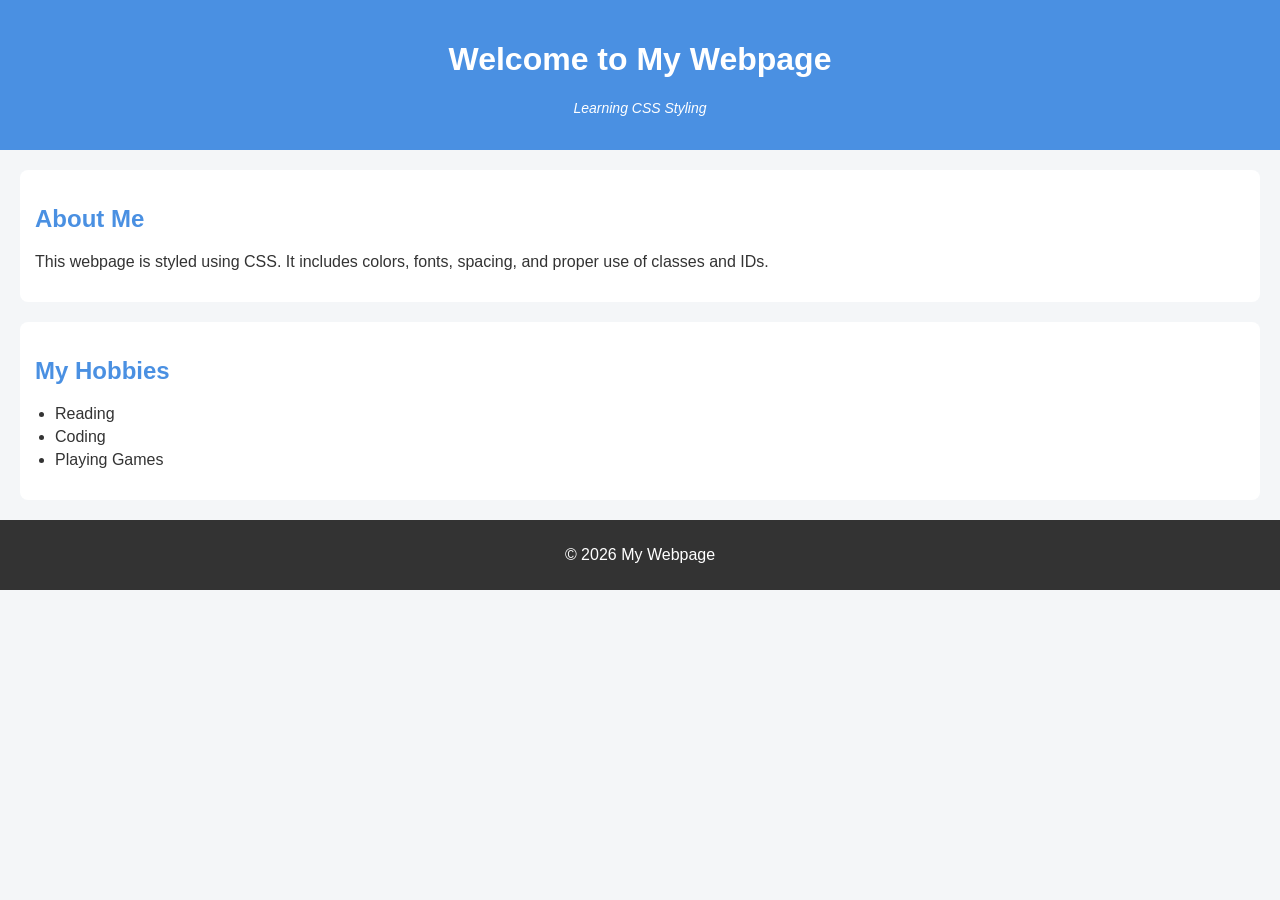
<file: Assignment 2/index.html>
<!DOCTYPE html>
<html lang="en">
<head>
    <meta charset="UTF-8">
    <meta name="viewport" content="width=device-width, initial-scale=1.0">
    <title>Document</title>
    <link rel="stylesheet" href="style.css">
</head>
<body>

    <header id="main-header">
        <h1>Welcome to My Webpage</h1>
        <p class="tagline">Learning CSS Styling</p>
    </header>

    <section class="content">
        <h2>About Me</h2>
        <p>
            This webpage is styled using CSS. It includes colors, fonts, spacing,
            and proper use of classes and IDs.
        </p>
    </section>

    <section class="content">
        <h2>My Hobbies</h2>
        <ul>
            <li>Reading</li>
            <li>Coding</li>
            <li>Playing Games</li>
        </ul>
    </section>

    <footer id="main-footer">
        <p>© 2026 My Webpage</p>
    </footer>
    
</body>
</html>
</file>
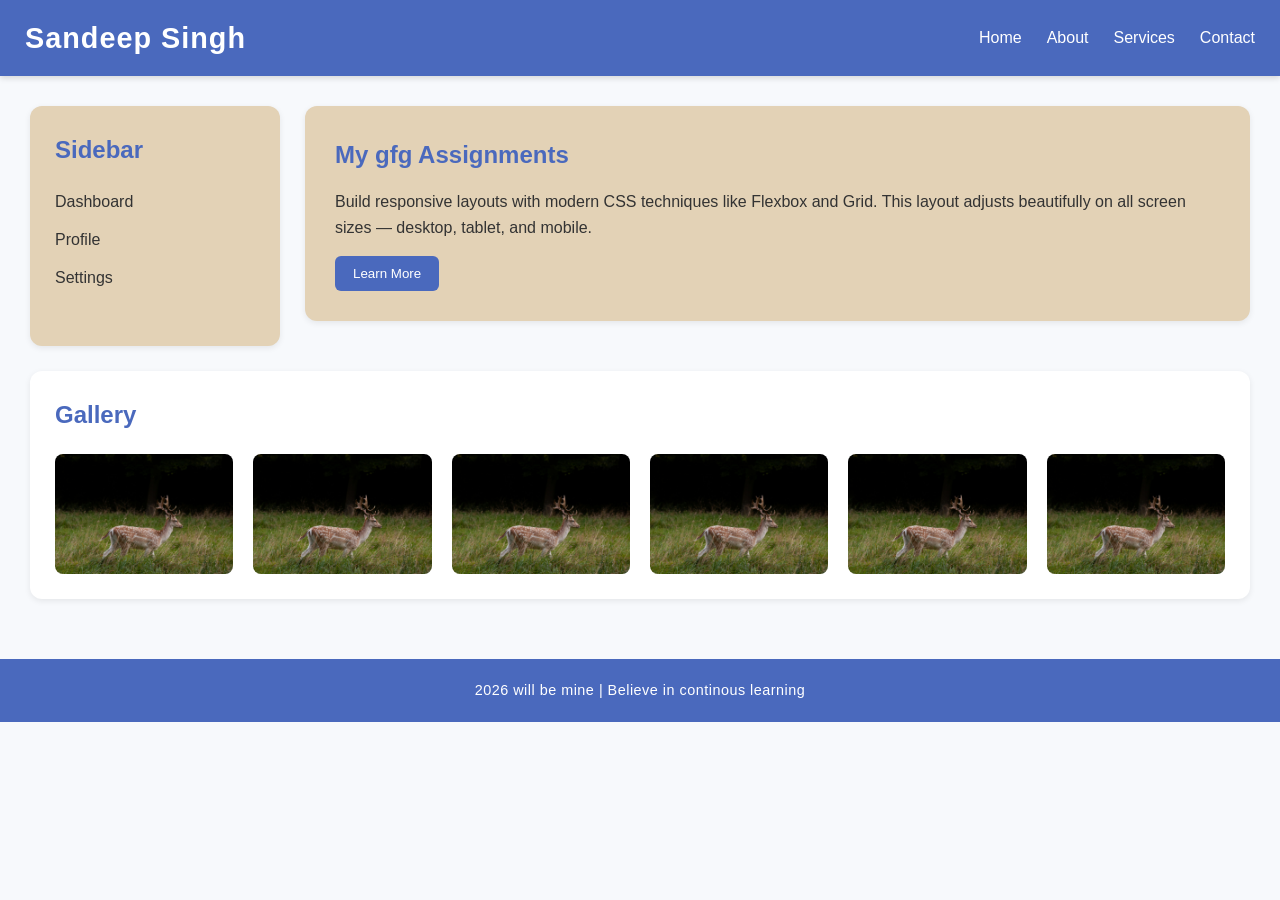
<file: CSS Layout-Assignment/index.html>
<!DOCTYPE html>
<html lang="en">
<head>
  <meta charset="UTF-8">
  <meta name="viewport" content="width=device-width, initial-scale=1.0">
  <title>CSS-Layout-Assignment</title>
  <link rel="stylesheet" href="style.css">
</head>
<body>


  <header>
    <div class="logo">Sandeep Singh</div>
    <nav>
      <ul>
        <li><a href="#">Home</a></li>
        <li><a href="#">About</a></li>
        <li><a href="#">Services</a></li>
        <li><a href="#">Contact</a></li>
      </ul>
    </nav>
  </header>


  <div class="container">

    <aside class="sidebar">
      <h2>Sidebar</h2>
      <ul>
        <li><a href="#">Dashboard</a></li>
        <li><a href="#">Profile</a></li>
        <li><a href="#">Settings</a></li>
      </ul>
    </aside>

  
    <section class="content">
      <h1>My gfg Assignments</h1>
      <p>
        Build responsive layouts with modern CSS techniques like Flexbox and Grid.
        This layout adjusts beautifully on all screen sizes — desktop, tablet, and mobile.
      </p>
      <button class="cta-btn">Learn More</button>
    </section>

    
    <section class="gallery">
      <h2>Gallery</h2>
      <div class="grid">
        <div class="card"></div>
        <div class="card"></div>
        <div class="card"></div>
        <div class="card"></div>
        <div class="card"></div>
        <div class="card"></div>
      </div>
    </section>
  </div>


  <footer>
    <p>2026 will be mine  | Believe in continous learning </p>
  </footer>

</body>
</html>
</file>
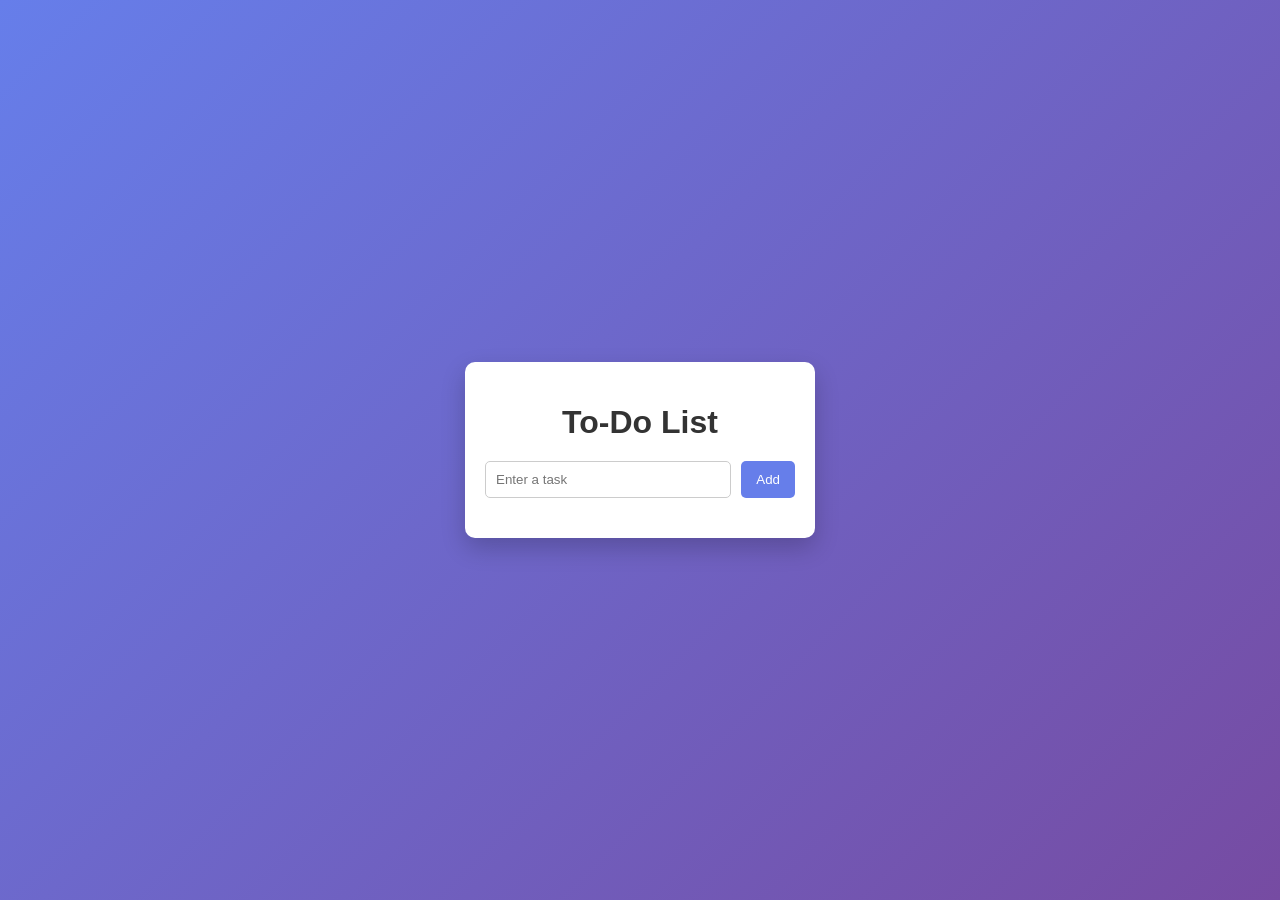
<file: DOM-Manipulation/index.html>
<!DOCTYPE html>
<html lang="en">
<head>
    <meta charset="UTF-8">
    <meta name="viewport" content="width=device-width, initial-scale=1.0">
    <title>To-Do List</title>
    <link rel="stylesheet" href="style.css">
</head>
<body>
    <div class="container">
    <h1>To-Do List</h1>
    

    <div class="input-box">
        <input type="text" id="taskInput" placeholder="Enter a task">
        <button onclick="addTask()">Add</button>
    </div>

    <ul id="taskList"></ul>
</div>


</body>
<script src="script.js"></script>
</html>
</file>
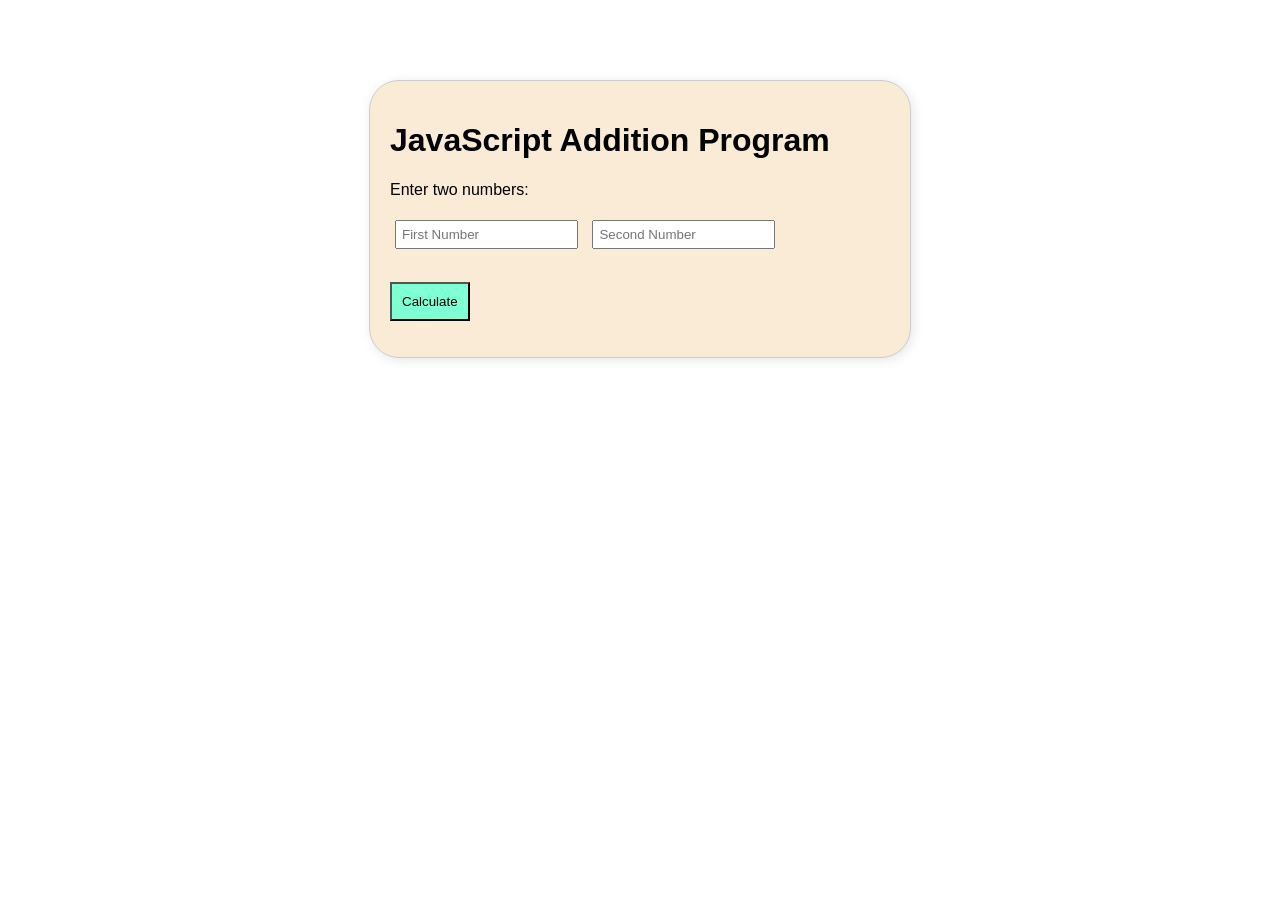
<file: javaScript-Assignment/index.html>
<!DOCTYPE html>
<html lang="en">
<head>
    <meta charset="UTF-8">
    <meta name="viewport" content="width=device-width, initial-scale=1.0">
    <title>JavaScript Basics Assignment</title>
    
    <style>
        body {
            font-family: Arial, sans-serif;
            margin-top: 80px;
        }
        .container {
            max-width: 500px;
            margin: auto;
            padding: 20px;
            border: 1px solid #ccc;
            border-radius: 30px;
            box-shadow: 2px 2px 12px rgba(0,0,0,0.1);
            background-color: antiquewhite;
        }
        input[type="number"] {
            margin: 5px;
            padding: 5px;
        }
        button {
            background-color:aquamarine;
            padding: 10px;
            margin-top: 10px;
        }
    </style>
</head>
<body>
<div class="container">
    <h1>JavaScript Addition Program</h1>

    <p>Enter two numbers:</p>

    <input type="number" id="num1" placeholder="First Number">
    <input type="number" id="num2" placeholder="Second Number">
    <br><br>

    <button onclick="calculateSum()">Calculate</button>

    <p id="result"></p>
    </div>

    <script>
         function calculateSum() {
            let a = Number(document.getElementById("num1").value);
            let b = Number(document.getElementById("num2").value);

            let sum = a + b;
            let message = "";

            if (sum % 2 === 0) {
                message = "The sum is " + sum + " and it is Even.";
            } else {
                message = "The sum is " + sum + " and it is Odd.";
            }

            document.getElementById("result").innerText = message;
        }
    </script>

</body>
</html>
</file>
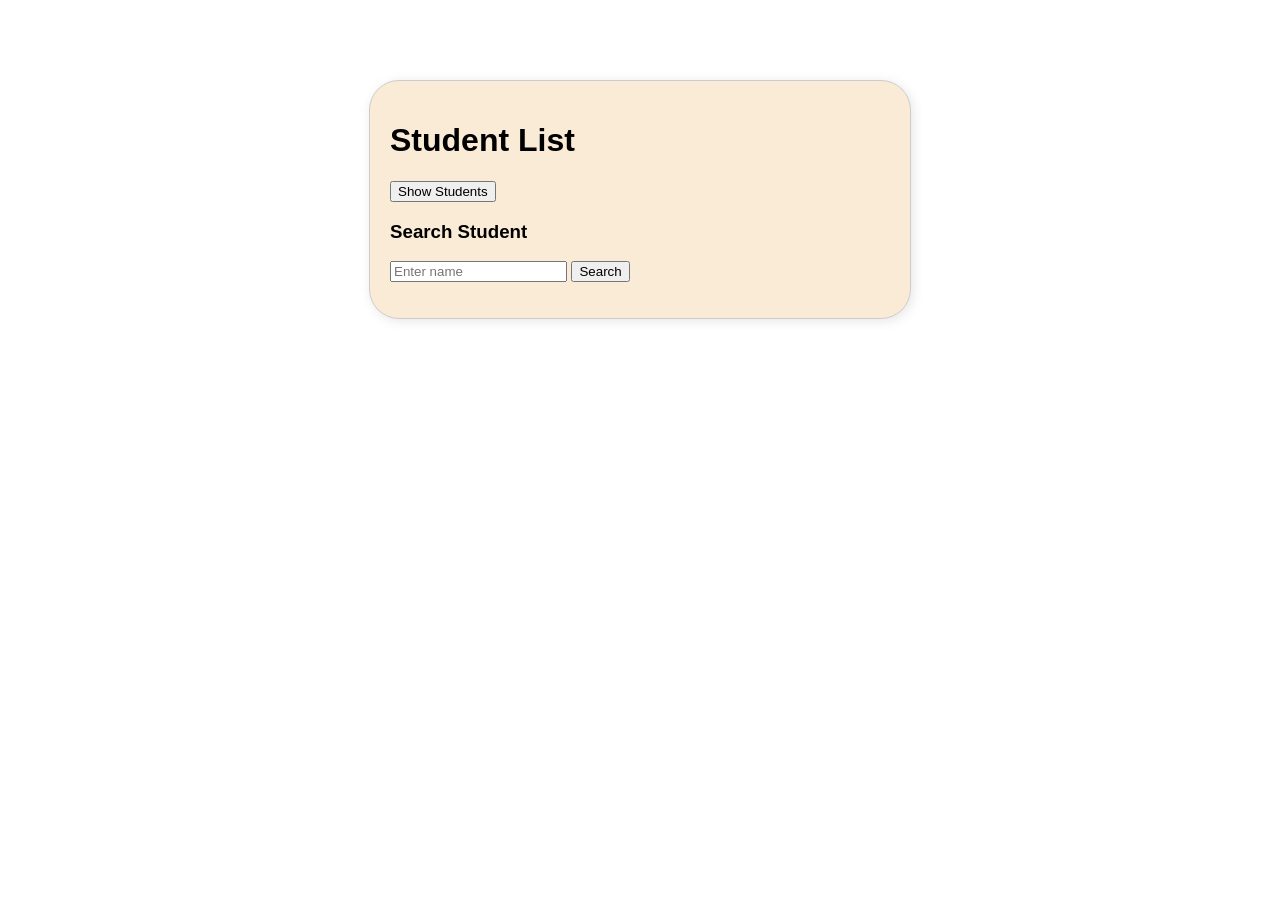
<file: function&Array/ram.html>
<!DOCTYPE html>
<html lang="en">
<head>
    <meta charset="UTF-8">
    <meta name="viewport" content="width=device-width, initial-scale=1.0">
    <title>JS Functions & Arrays Assignment</title>
    <style>
        body {
            font-family: Arial, sans-serif;
            margin-top: 80px;
        }
        .container {
            max-width: 500px;
            margin: auto;
            padding: 20px;
            border: 1px solid #ccc;
            border-radius: 30px;
            box-shadow: 2px 2px 12px rgba(0,0,0,0.1);
            background-color: antiquewhite;
        }
    </style>
</head>
<body>
<div class="container">
    <h1>Student List</h1>

    <button onclick="showStudents()">Show Students</button>

    <ul id="studentList"></ul>

    <h3>Search Student</h3>
    <input type="text" id="searchName" placeholder="Enter name">
    <button onclick="searchStudent()">Search</button>

    <p id="result"></p>
    </div>

    <script>
       
        let students = ["Mahima", "Pranjal", "Neha", "Sakshi", "Rahul"];

        //sabhi students ko display karne ke liye function
        function showStudents() {
            let list = document.getElementById("studentList");
            list.innerHTML = "";

            for (let i = 0; i < students.length; i++) {
                let li = document.createElement("li");
                li.innerText = students[i];
                list.appendChild(li);
            }
        }
        //student ko search karne ke liye function
        function searchStudent() {
            let name = document.getElementById("searchName").value;
            let result = document.getElementById("result");

            if (students.includes(name)) {
                result.innerText = name + " is found in the list.";
            } else {
                result.innerText = name + " is not found in the list.";
            }
        }
    </script>

</body>
</html>
</file>
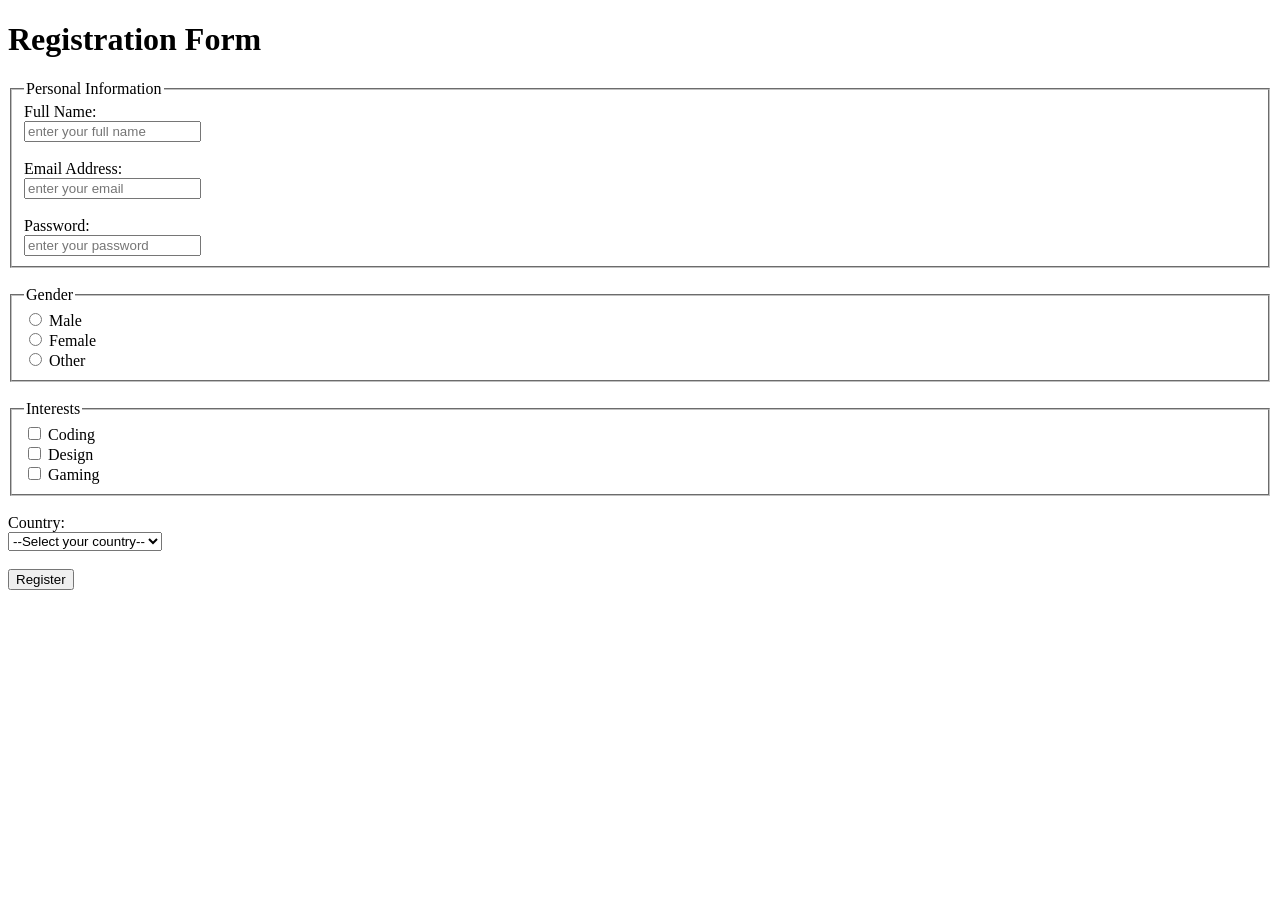
<file: HTML From-Assignment/from.html>
<!DOCTYPE html>
<html lang="en">
<head>
  <meta charset="UTF-8">
  <title>Registration Form</title>
</head>
<body>

  <main>
    <h1>Registration Form</h1>

    <form action="#" method="post">
      
      
      <fieldset>
        <legend>Personal Information</legend>

        <label for="name">Full Name:</label><br>
        <input type="text" id="name" name="name" placeholder="enter your full name" required><br><br>

        <label for="email">Email Address:</label><br>
        <input type="email" id="email" name="email" placeholder="enter your email" required><br><br>

        <label for="password">Password:</label><br>
        <input type="password" id="password" name="password" placeholder="enter your password" required>
      </fieldset>

      <br>

      
      <fieldset>
        <legend>Gender</legend>

        <label>
          <input type="radio" name="gender" value="male" required>
          Male
        </label><br>

        <label>
          <input type="radio" name="gender" value="female">
          Female
        </label><br>

        <label>
          <input type="radio" name="gender" value="other">
          Other
        </label>
      </fieldset>

      <br>

      
      <fieldset>
        <legend>Interests</legend>

        <label>
          <input type="checkbox" name="interests" value="coding">
          Coding
        </label><br>

        <label>
          <input type="checkbox" name="interests" value="design">
          Design
        </label><br>

        <label>
          <input type="checkbox" name="interests" value="gaming">
          Gaming
        </label>
      </fieldset>

      <br>

      
      <label for="country">Country:</label><br>
      <select id="country" name="country" required>
        <option value="">--Select your country--</option>
        <option value="india">India</option>
        <option value="uk">UK</option>
        <option value="usa">USA</option>
        <option value="other">Other</option>
      </select>

      <br><br>

      
      <button type="submit">Register</button>

    </form>
  </main>

</body>
</html>
</file>
<file: Assignment 2/style.css>
/* General Styling */
body {
    font-family: Arial, Helvetica, sans-serif;
    background-color: #f4f6f8;
    margin: 0;
    padding: 0;
    color: #333;
}

/* Header Styling */
#main-header {
    background-color: #4a90e2;
    color: white;
    text-align: center;
    padding: 20px;
}

.tagline {
    font-style: italic;
    font-size: 14px;
}

/* Section Styling */
.content {
    background-color: white;
    margin: 20px;
    padding: 15px;
    border-radius: 8px;
}

.content h2 {
    color: #4a90e2;
}

/* List Styling */
ul {
    padding-left: 20px;
}

li {
    margin-bottom: 5px;
}

/* Footer Styling */
#main-footer {
    background-color: #333;
    color: white;
    text-align: center;
    padding: 10px;
}
</file>
<file: CSS Layout-Assignment/style.css>
* {
  margin: 0;
  padding: 0;
  box-sizing: border-box;
}

body {
  font-family: 'Segoe UI', Tahoma, Geneva, Verdana, sans-serif;
  line-height: 1.6;
  background: #f7f9fc;
  color: #333;
}


header {
  background: #4a69bd;
  color: #fff;
  display: flex;
  justify-content: space-between;
  align-items: center;
  padding: 15px 25px;
  box-shadow: 0 2px 6px rgba(0,0,0,0.15);
}

header .logo {
  font-size: 1.8rem;
  font-weight: bold;
  letter-spacing: 1px;
}

nav ul {
  display: flex;
  list-style: none;
}

nav li {
  margin-left: 25px;
}

nav a {
  color: #fff;
  text-decoration: none;
  font-weight: 500;
  transition: color 0.3s;
}

header a:hover {
  color: black;
}


.container {
  display: grid;
  grid-template-columns: 250px 1fr;
  gap: 25px;
  padding: 30px;
}


.sidebar {
  background: rgb(227, 210, 182);
  padding: 25px;
  border-radius: 12px;
  box-shadow: 0 2px 6px rgba(0,0,0,0.08);
  transition: transform 0.3s;
}

.sidebar:hover {
  transform: translateY(-3px);
}

.sidebar h2 {
  margin-bottom: 20px;
  color: #4a69bd;
}

.sidebar ul {
  list-style: none;
}

.sidebar li {
  margin-bottom: 12px;
}

.sidebar a {
  text-decoration: none;
  color: #333;
  font-weight: 500;
  transition: color 0.3s;
}

.sidebar a:hover {
  color: #4a69bd;
}


.content {
  background: rgb(227, 210, 182);
  padding: 30px;
  border-radius: 12px;
  box-shadow: 0 2px 6px rgba(0,0,0,0.08);
  margin-bottom: 25px;
}

.content h1 {
  margin-bottom: 15px;
  color: #4a69bd;
}

.content .cta-btn {
  margin-top: 15px;
  padding: 10px 18px;
  background: #4a69bd;
  color: #fff;
  border: none;
  border-radius: 6px;
  cursor: pointer;
  transition: background 0.3s, transform 0.2s;
}

.content .cta-btn:hover {
  background: #3b55a0;
  transform: scale(1.05);
}


.gallery {
  grid-column: 1 / -1;
  background: #fff;
  padding: 25px;
  border-radius: 12px;
  box-shadow: 0 2px 6px rgba(0,0,0,0.08);
}

.gallery h2 {
  margin-bottom: 20px;
  color: #4a69bd;
}

.gallery .grid {
  display: grid;
  grid-template-columns: repeat(auto-fit, minmax(160px, 1fr));
  gap: 20px;
}


.gallery .card {
  background:url(1.jpg) no-repeat center/cover;
  padding: 60px 0;
  text-align: center;
  border-radius: 8px;
  font-weight: bold;
  color: #4a69bd;
  transition: transform 0.3s, background 0.3s;
}

.gallery .card:hover {
  background: #cdd8eb;
  transform: translateY(-4px);
}


footer {
  text-align: center;
  background: #4a69bd;
  color: #fff;
  padding: 20px;
  margin-top: 30px;
  font-size: 0.9rem;
  letter-spacing: 0.5px;
}

/* mobile ke liye  */
@media (max-width: 768px) {
  .container {
    grid-template-columns: 1fr;
  }

  nav ul {
    flex-direction: column;
    align-items: flex-start;
  }

  nav li {
    margin: 8px 0 0 0;
  }
}
</file>
<file: DOM-Manipulation/style.css>
* {
    box-sizing: border-box;
    font-family: Arial, Helvetica, sans-serif;
}

body {
    background: linear-gradient(135deg, #667eea, #764ba2);
    min-height: 100vh;
    margin: 0;
    display: flex;
    justify-content: center;
    align-items: center;
}


.container {
    background: #ffffff;
    width: 350px;
    padding: 20px;
    border-radius: 10px;
    box-shadow: 0 10px 25px rgba(0,0,0,0.2);
}

.container h1 {
    text-align: center;
    margin-bottom: 20px;
    color: #333;
}


.input-box {
    display: flex;
    gap: 10px;
}

.input-box input {
    flex: 1;
    padding: 10px;
    border: 1px solid #ccc;
    border-radius: 5px;
    outline: none;
}

.input-box button {
    padding: 10px 15px;
    border: none;
    background-color: #667eea;
    color: white;
    border-radius: 5px;
    cursor: pointer;
}

.input-box button:hover {
    background-color: #5563c1;
}


ul {
    list-style: none;
    padding: 0;
    margin-top: 20px;
}

li {
    background: #f4f4f4;
    padding: 10px;
    margin-bottom: 10px;
    border-radius: 5px;
    display: flex;
    justify-content: space-between;
    align-items: center;
}


li button {
    margin-left: 5px;
    padding: 5px 8px;
    border: none;
    border-radius: 4px;
    cursor: pointer;
    font-size: 12px;
}

li button:first-of-type {
    background-color: #ffc107;
    color: #000;
}

li button:last-of-type {
    background-color: #dc3545;
    color: #fff;
}

li button:hover {
    opacity: 0.8;
}
</file>
